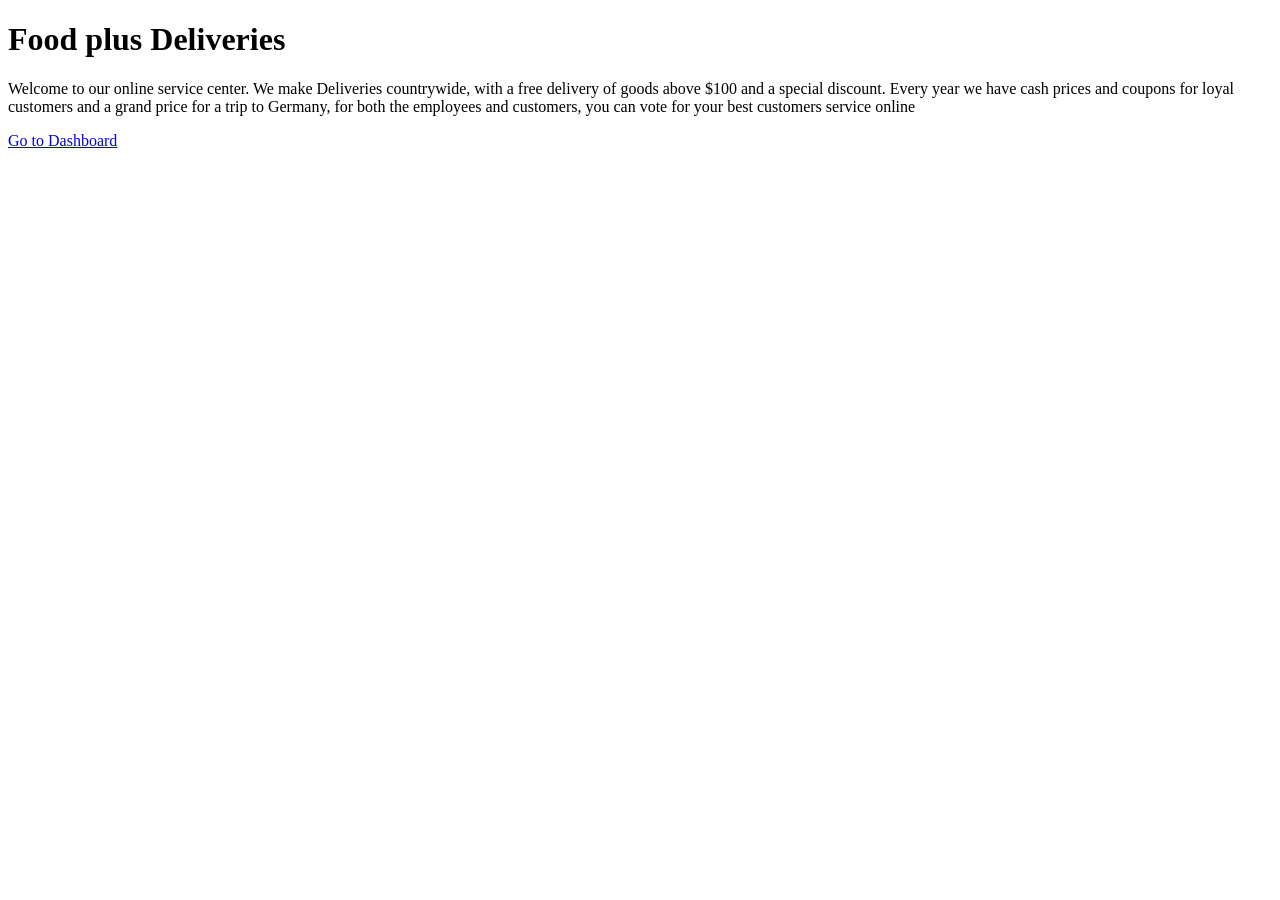
<file: index.html>
<!DOCTYPE html>
<html lang="en">
    
    <head><meta charset="UTF-8">
        <title>Food Plus</title></head>
     <body>
        <div>
        <h1>Food plus Deliveries</h1>
            <p>Welcome to our online service center. We make Deliveries countrywide, with a free delivery of goods above $100 and a special discount. Every year we have cash prices and coupons for loyal customers and a grand price for a trip to Germany, for both the employees and customers, you can vote for your best customers service online
        </p> <a href="Dashboard.html">Go to Dashboard</a></div>
    </body>
</html>
</file>
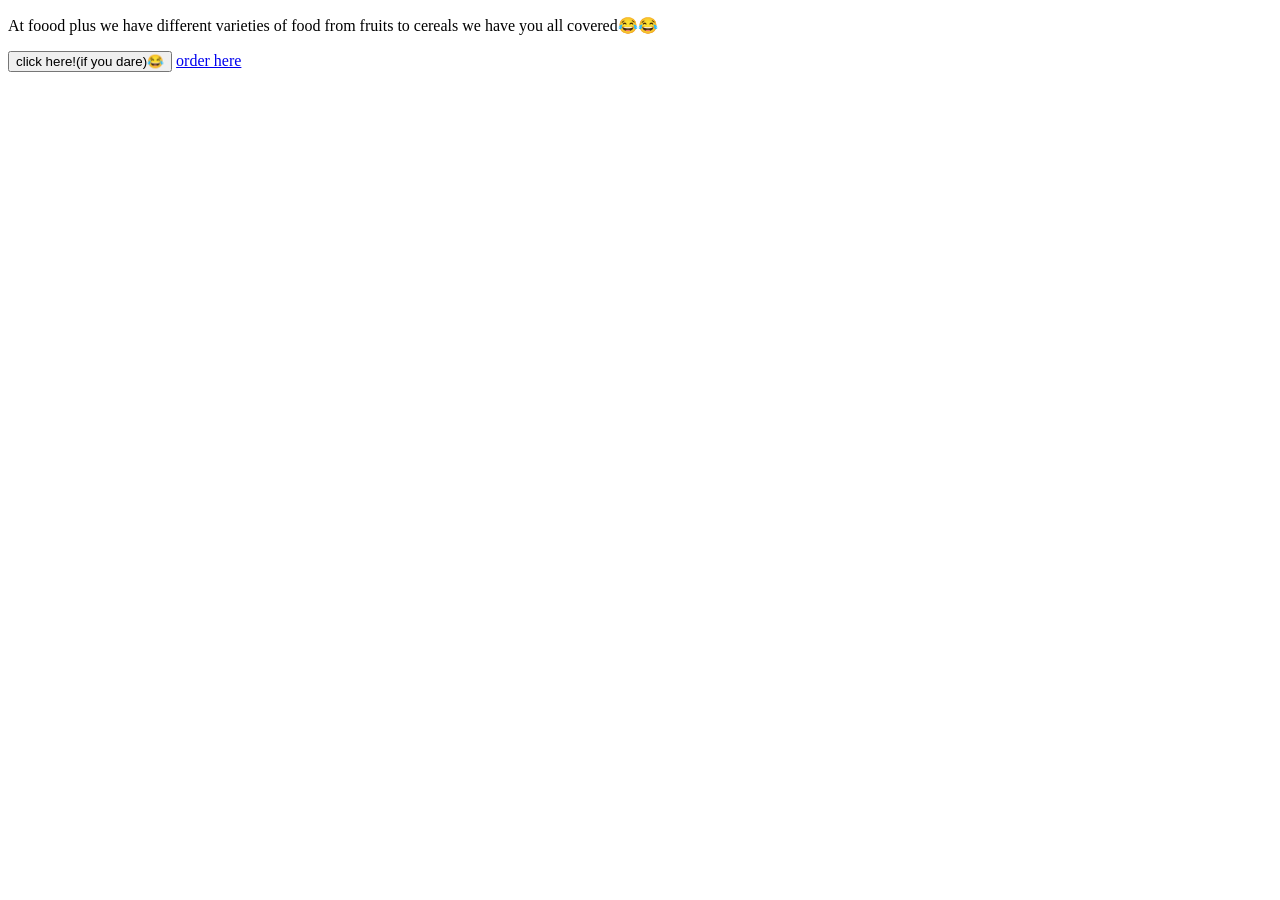
<file: Dashboard.html>
<!DOCTYPE html>
<html lang="en">
<head>
    <meta charset="UTF-8">
    <meta name="viewport" content="width=device-width, initial-scale=1.0">
    <title>Dashboard</title>
</head>
<body><div><p>
    At foood plus we have different varieties of food from fruits to cereals we have you all covered😂😂</p> <button>click here!(if you dare)😂</button>
    <a href="order.html">order here</a>
</div>
    
</body>
</html>
</file>
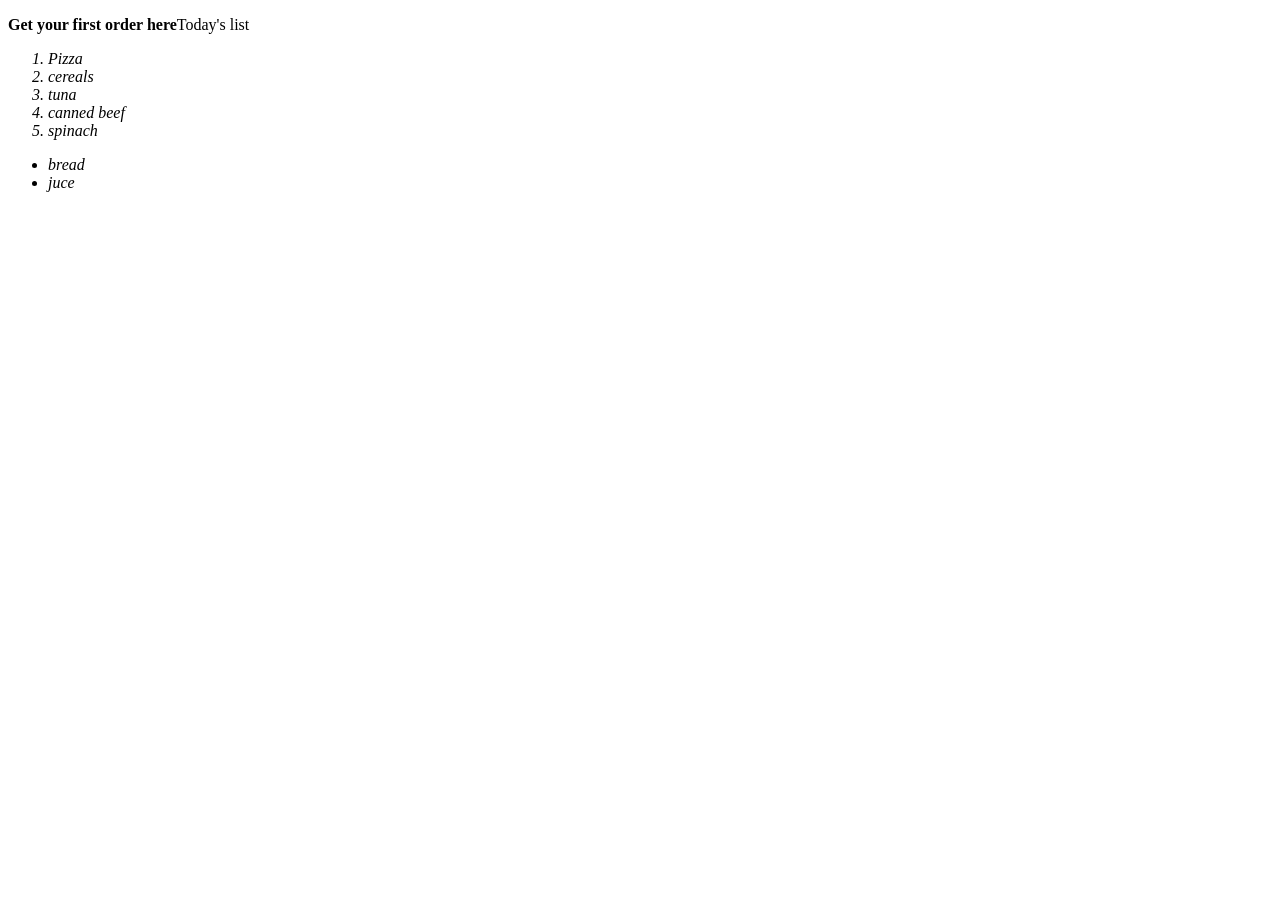
<file: order.html>
<!DOCTYPE html>
<html lang="en">
<head>
    <meta charset="UTF-8">
    <meta name="viewport" content="width=device-width, initial-scale=1.0">
    <title>Order here!</title>
</head>
<body><div>
    <p>
        <strong>Get your first order here</strong>Today's list
    </p><p>
<em>
    <ol>
        <li>Pizza</li>
        <li>cereals</li>
        <li>tuna</li>
        <li>canned beef</li>
        <li>spinach</li>
    </ol>
    <ul>
        <li>bread</li>
        <li>juce</li>
    </ul>
</em>
    </p>
</div>
    
</body>
</html>
</file>
